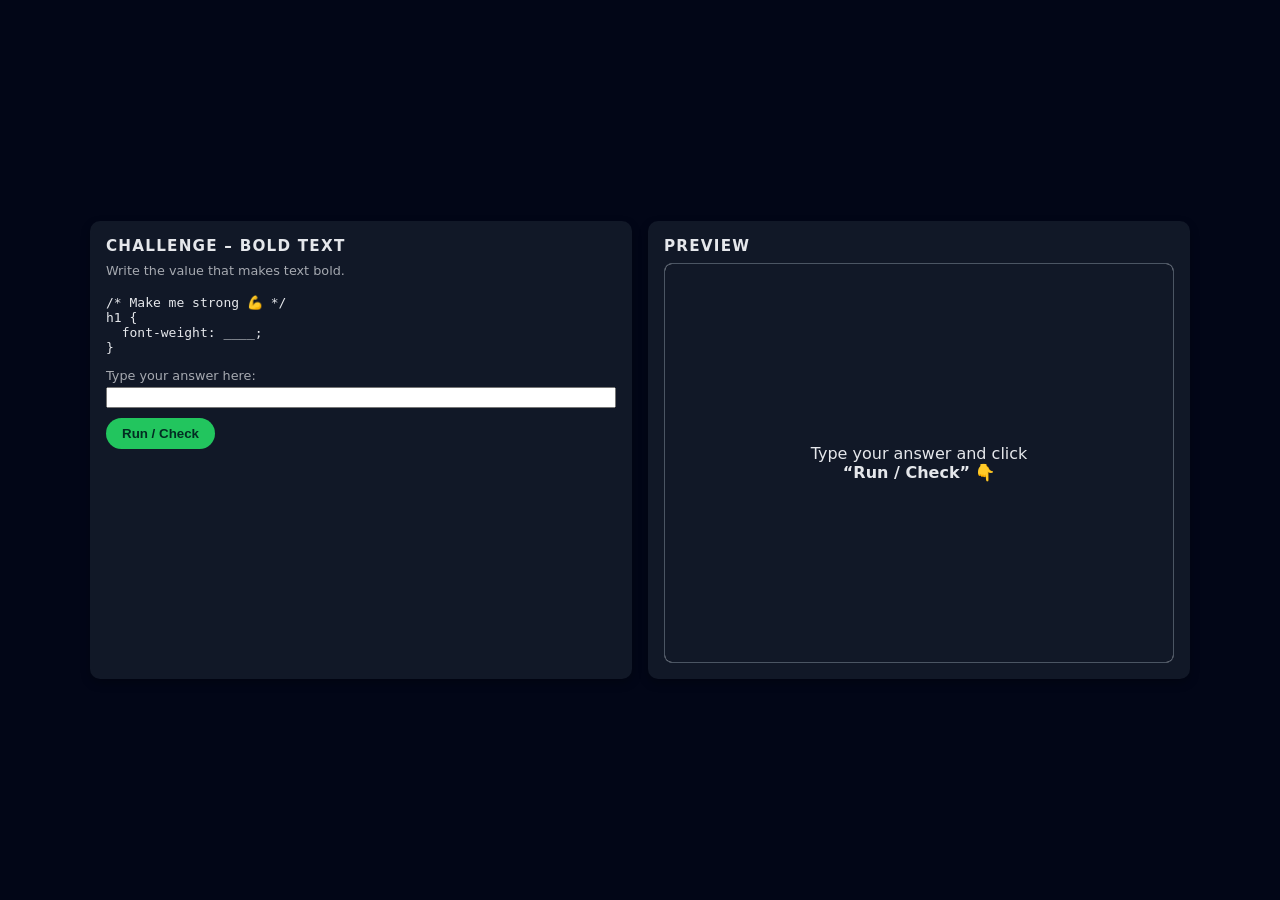
<file: Four/index.html>
<!DOCTYPE html>
<html>
<head>
  <meta charset="UTF-8">
  <meta name="viewport" content="width=device-width, initial-scale=1.0">
  <title>HTML/CSS Challenge</title>
  <link rel="stylesheet" href="css.css">
</head>

<body>

  <div class="layout">

    <div class="editor">
      <h2>CHALLENGE – <span id="challenge-name"></span></h2>

      <p id="challenge-instruction" class="hint"></p>

      <pre id="code-snippet"></pre>

      <label for="answer" class="hint">Type your answer here:</label>
      <input id="answer" type="text" autocomplete="off" />

      <button onclick="runCode()">Run / Check</button>
      <div id="result" class="result"></div>
    </div>

    <div class="preview">
      <h2>PREVIEW</h2>
      <iframe id="frame"></iframe>
    </div>

  </div>

<script>
  // --- CHALLENGES SIMPLIFIÉS ---
  const challenges = [
// === HARD CHALLENGES ===

// === SUPER SIMPLE HTML & CSS CARDS ===


  // 1) FLEXBOX
  {
    title: "Enable Flexbox",
    instruction: "Write the value that activates flexbox.",
    snippet: `/* Activate flexbox 😌 */\n.container {\n  display: ____;\n}`,
    buildPage(answer) {
      return `
      <html>
      <style>
        body { margin:0; }
        .container {
          display:${answer};
          justify-content:center;
          align-items:center;
          height:100vh;
          background:#eee;
          font-size:28px;
          font-family:sans-serif;
        }
      </style>
      <body>
        <div class="container">Flex activated!</div>
      </body>
      </html>`;
    },
    check(answer) {
      return answer.trim().toLowerCase() === "flex";
    }
  },

  // 2) BOLD TEXT
  {
    title: "Bold Text",
    instruction: "Write the value that makes text bold.",
    snippet: `/* Make me strong 💪 */\nh1 {\n  font-weight: ____;\n}`,
    buildPage(answer) {
      return `
      <html>
      <style>
        h1 {
          font-weight:${answer};
          text-align:center;
          font-size:40px;
          margin-top:80px;
          font-family:sans-serif;
        }
      </style>
      <body>
        <h1>Bold title!</h1>
      </body>
      </html>`;
    },
    check(answer) {
      return answer.trim().toLowerCase() === "bold";
    }
  },

  // 3) CENTER TEXT
  {
    title: "Center Text",
    instruction: "Write the value that centers text.",
    snippet: `/* Center me ➕ */\n.box {\n  text-align: ____;\n}`,
    buildPage(answer) {
      return `
      <html>
      <style>
        .box {
          text-align:${answer};
          margin-top:120px;
          font-size:32px;
          font-family:sans-serif;
        }
      </style>
      <body>
        <div class="box">Centered text!</div>
      </body>
      </html>`;
    },
    check(answer) {
      return answer.trim().toLowerCase() === "center";
    }
  },

  // 4) REMOVE BULLETS
  {
    title: "Remove Bullets",
    instruction: "Write the value that removes list bullets.",
    snippet: `/* No bullets 🔫 */\nul {\n  list-style: ____;\n}`,
    buildPage(answer) {
      return `
      <html>
      <style>
        ul {
          list-style:${answer};
          font-size:28px;
          margin-top:60px;
          font-family:sans-serif;
        }
      </style>
      <body>
        <ul>
          <li>Item 1</li>
          <li>Item 2</li>
        </ul>
      </body>
      </html>`;
    },
    check(answer) {
      return answer.trim().toLowerCase() === "none";
    }
  },

  // 5) HIDE ELEMENT
  {
    title: "Hide Element",
    instruction: "Write the value that hides an element.",
    snippet: `/* Make me disappear 🪄 */\n.box {\n  display: ____;\n}`,
    buildPage(answer) {
      return `
      <html>
      <style>
        .box {
          display:${answer};
          font-size:32px;
          margin-top:80px;
          font-family:sans-serif;
        }
      </style>
      <body>
        <div class="box">You shouldn't see me 👀</div>
        <div style="margin-top:40px; text-align:center; font-size:28px;">
          Hidden or not?
        </div>
      </body>
      </html>`;
    },
    check(answer) {
      return answer.trim().toLowerCase() === "none";
    }
  }

  ];

  let currentChallenge = null;
  let attempts = 0;
  const maxAttempts = 3;

  // --- Charger un challenge aléatoire ---
function loadRandomChallenge() {
  const titleEl = document.getElementById('challenge-name');
  const instructionEl = document.getElementById('challenge-instruction');
  const snippetEl = document.getElementById('code-snippet');
  const answerInput = document.getElementById('answer');
  const frame = document.getElementById('frame');
  const result = document.getElementById('result');
  const button = document.querySelector('button');

  const index = Math.floor(Math.random() * challenges.length);
  currentChallenge = challenges[index];

  attempts = 0;
  answerInput.disabled = false;
  button.disabled = false;
  answerInput.value = "";
  result.textContent = "";
  result.style.color = "";

  titleEl.textContent = currentChallenge.title;
  instructionEl.textContent = currentChallenge.instruction;
  snippetEl.textContent = currentChallenge.snippet;

  // 🆕 petit message par défaut dans la preview
  frame.srcdoc = `
    <style>
      body { 
        background:#111827; 
        color:#e5e7eb; 
        font-family: system-ui, sans-serif; 
        display:flex; 
        align-items:center; 
        justify-content:center; 
        height:100vh; 
        margin:0;
        text-align:center;
      }
    </style>
    <body>
      <p>Type your answer and click<br><strong>“Run / Check”</strong> 👇</p>
    </body>
  `;
}


  // --- Verrouillage après 3 essais ---
  function lockChallenge(message) {
    const answerInput = document.getElementById('answer');
    const button = document.querySelector('button');
    const result = document.getElementById('result');

    answerInput.disabled = true;
    button.disabled = true;
    result.textContent = message;
    result.style.color = "red";
  }

  // --- Vérification au clic sur le bouton ---
function runCode() {
  if (!currentChallenge) return;

  const answerInput = document.getElementById('answer');
  const frame = document.getElementById('frame');
  const result = document.getElementById('result');

  if (answerInput.disabled) return;

  const answerRaw = answerInput.value;
  const answer = answerRaw.trim();

  // 🆕 Si aucune réponse, on ne consomme PAS d'essai
  if (answer === "") {
    result.textContent = "Please type an answer before running 🙂";
    result.style.color = "orange";
    return;
  }

  // Construire la page à partir de la réponse
  const page = currentChallenge.buildPage(answer);
  frame.srcdoc = page;

  // Vérification
  if (currentChallenge.check(answer)) {
    result.textContent = "✅ Correct! Well done.";
    result.style.color = "lightgreen";
  } else {
    attempts++;
    if (attempts >= maxAttempts) {
      lockChallenge("❌ You lost. No more attempts.");
    } else {
      const left = maxAttempts - attempts;
      result.textContent =
        `❌ Incorrect (${left} attempt${left > 1 ? "s" : ""} left).`;
      result.style.color = "orange";
    }
  }
}


  window.addEventListener("DOMContentLoaded", loadRandomChallenge);
</script>

</body>
</html>
</file>
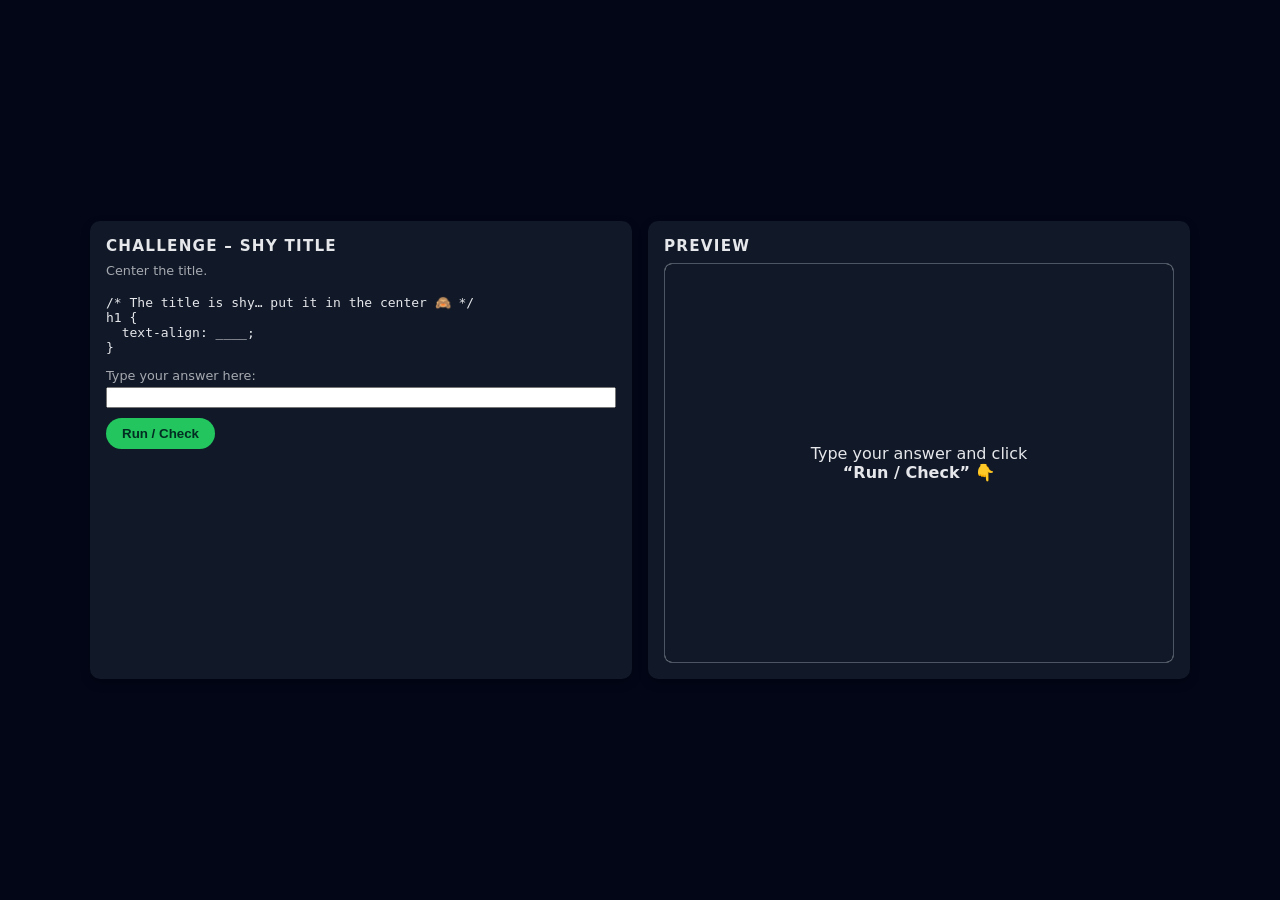
<file: One/index.html>
<!DOCTYPE html>
<html>
<head>
  <meta charset="UTF-8">
  <meta name="viewport" content="width=device-width, initial-scale=1.0">
  <title>HTML/CSS Challenge</title>
  <link rel="stylesheet" href="css.css">
</head>

<body>

  <div class="layout">

    <div class="editor">
      <h2>CHALLENGE – <span id="challenge-name"></span></h2>

      <p id="challenge-instruction" class="hint"></p>

      <pre id="code-snippet"></pre>

      <label for="answer" class="hint">Type your answer here:</label>
      <input id="answer" type="text" autocomplete="off" />

      <button onclick="runCode()">Run / Check</button>
      <div id="result" class="result"></div>
    </div>

    <div class="preview">
      <h2>PREVIEW</h2>
      <iframe id="frame"></iframe>
    </div>

  </div>

<script>
  // --- CHALLENGES SIMPLIFIÉS ---
  const challenges = [
{
  title: "Angry Title",
  instruction: "Make the title red.",
  snippet: `/* The title is angry today, make it red 😡 */\nh1 {\n  color: ____;\n}`,
  buildPage(answer) {
    return `
    <style>h1{color:${answer};text-align:center;font-size:40px;}</style>
    <h1>I'm angry!!</h1>`;
  },
  check(ans) { return ans.trim().toLowerCase() === "red"; }
},

{
  title: "Shy Title",
  instruction: "Center the title.",
  snippet: `/* The title is shy… put it in the center 🙈 */\nh1 {\n  text-align: ____;\n}`,
  buildPage(answer) {
    return `
    <style>h1{text-align:${answer};font-size:40px;}</style>
    <h1>Hello...</h1>`;
  },
  check(ans) { return ans.trim().toLowerCase() === "center"; }
},

{
  title: "Screaming Title",
  instruction: "Make the title bold.",
  snippet: `/* The title wants to scream LOUDER 😱 */\nh1 {\n  font-weight: ____;\n}`,
  buildPage(answer) {
    return `
    <style>h1{font-weight:${answer};text-align:center;font-size:40px;}</style>
    <h1>AAAAAH!</h1>`;
  },
  check(ans) { return ans.trim().toLowerCase() === "bold"; }
},

{
  title: "Sad Paragraph",
  instruction: "Make the text blue.",
  snippet: `/* The paragraph is feeling a bit sad today 😢 */\np {\n  color: ____;\n}`,
  buildPage(answer) {
    return `
    <style>p{color:${answer};text-align:center;font-size:30px;}</style>
    <p>I'm blue...</p>`;
  },
  check(ans) { return ans.trim().toLowerCase() === "blue"; }
},

{
  title: "Sunshine Mode",
  instruction: "Make the background yellow.",
  snippet: `/* The page wants sunshine 🌞 Give it a yellow background */\nbody {\n  background-color: ____;\n}`,
  buildPage(answer) {
    return `
    <style>body{background:${answer};text-align:center;font-size:30px;}</style>
    <h1>So sunny!</h1>`;
  },
  check(ans) { return ans.trim().toLowerCase() === "yellow"; }
},

{
  title: "Invisible Ninja",
  instruction: "Make the title white.",
  snippet: `/* The title is a sneaky ninja 🥷 Make it white */\nh1 {\n  color: ____;\n}`,
  buildPage(answer) {
    return `
    <style>body{background:black;}
           h1{color:${answer};text-align:center;font-size:40px;}
    </style>
    <h1>...</h1>`;
  },
  check(ans) { return ans.trim().toLowerCase() === "white"; }
}



    
  ];

  let currentChallenge = null;
  let attempts = 0;
  const maxAttempts = 3;

  // --- Charger un challenge aléatoire ---
function loadRandomChallenge() {
  const titleEl = document.getElementById('challenge-name');
  const instructionEl = document.getElementById('challenge-instruction');
  const snippetEl = document.getElementById('code-snippet');
  const answerInput = document.getElementById('answer');
  const frame = document.getElementById('frame');
  const result = document.getElementById('result');
  const button = document.querySelector('button');

  const index = Math.floor(Math.random() * challenges.length);
  currentChallenge = challenges[index];

  attempts = 0;
  answerInput.disabled = false;
  button.disabled = false;
  answerInput.value = "";
  result.textContent = "";
  result.style.color = "";

  titleEl.textContent = currentChallenge.title;
  instructionEl.textContent = currentChallenge.instruction;
  snippetEl.textContent = currentChallenge.snippet;

  // 🆕 petit message par défaut dans la preview
  frame.srcdoc = `
    <style>
      body { 
        background:#111827; 
        color:#e5e7eb; 
        font-family: system-ui, sans-serif; 
        display:flex; 
        align-items:center; 
        justify-content:center; 
        height:100vh; 
        margin:0;
        text-align:center;
      }
    </style>
    <body>
      <p>Type your answer and click<br><strong>“Run / Check”</strong> 👇</p>
    </body>
  `;
}


  // --- Verrouillage après 3 essais ---
  function lockChallenge(message) {
    const answerInput = document.getElementById('answer');
    const button = document.querySelector('button');
    const result = document.getElementById('result');

    answerInput.disabled = true;
    button.disabled = true;
    result.textContent = message;
    result.style.color = "red";
  }

  // --- Vérification au clic sur le bouton ---
function runCode() {
  if (!currentChallenge) return;

  const answerInput = document.getElementById('answer');
  const frame = document.getElementById('frame');
  const result = document.getElementById('result');

  if (answerInput.disabled) return;

  const answerRaw = answerInput.value;
  const answer = answerRaw.trim();

  // 🆕 Si aucune réponse, on ne consomme PAS d'essai
  if (answer === "") {
    result.textContent = "Please type an answer before running 🙂";
    result.style.color = "orange";
    return;
  }

  // Construire la page à partir de la réponse
  const page = currentChallenge.buildPage(answer);
  frame.srcdoc = page;

  // Vérification
  if (currentChallenge.check(answer)) {
    result.textContent = "✅ Correct! Well done.";
    result.style.color = "lightgreen";
  } else {
    attempts++;
    if (attempts >= maxAttempts) {
      lockChallenge("❌ You lost. No more attempts.");
    } else {
      const left = maxAttempts - attempts;
      result.textContent =
        `❌ Incorrect (${left} attempt${left > 1 ? "s" : ""} left).`;
      result.style.color = "orange";
    }
  }
}


  window.addEventListener("DOMContentLoaded", loadRandomChallenge);
</script>

</body>
</html>
</file>
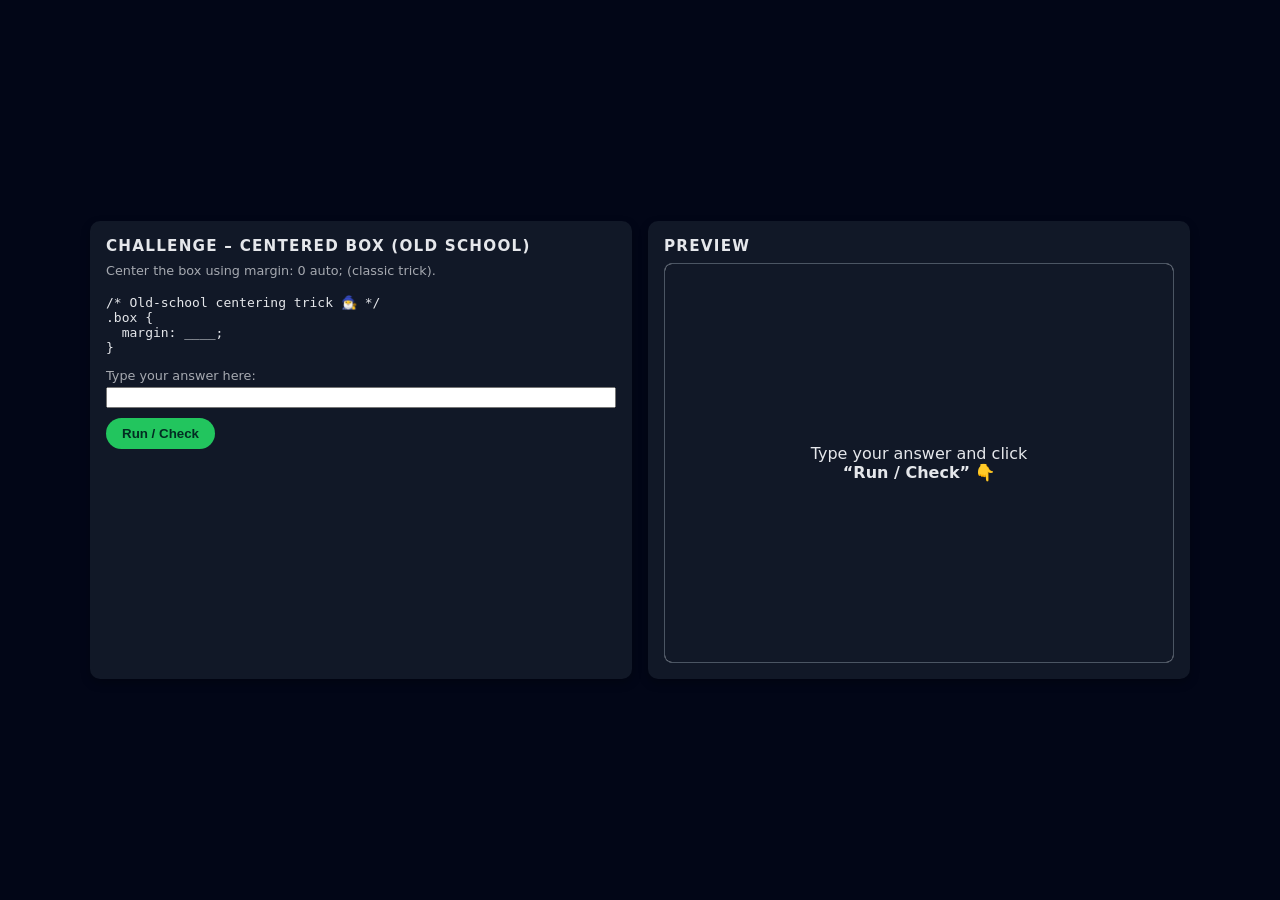
<file: Three/index.html>
<!DOCTYPE html>
<html>
<head>
  <meta charset="UTF-8">
  <meta name="viewport" content="width=device-width, initial-scale=1.0">
  <title>HTML/CSS Challenge</title>
  <link rel="stylesheet" href="css.css">
</head>

<body>

  <div class="layout">

    <div class="editor">
      <h2>CHALLENGE – <span id="challenge-name"></span></h2>

      <p id="challenge-instruction" class="hint"></p>

      <pre id="code-snippet"></pre>

      <label for="answer" class="hint">Type your answer here:</label>
      <input id="answer" type="text" autocomplete="off" />

      <button onclick="runCode()">Run / Check</button>
      <div id="result" class="result"></div>
    </div>

    <div class="preview">
      <h2>PREVIEW</h2>
      <iframe id="frame"></iframe>
    </div>

  </div>

<script>
  // --- CHALLENGES SIMPLIFIÉS ---
  const challenges = [
{
  title: "Rounded Button",
  instruction: "Make the button look softer by rounding its corners to 15px.",
  snippet: `/* The button is too sharp, round it a bit 🔪➡🟢 */\nbutton {\n  border-radius: ____;\n}`,
  buildPage(answer) {
    return `
    <html>
    <style>
      body { text-align:center; padding-top:40px; }
      button {
        border-radius: ${answer};
        padding: 10px 20px;
        border: none;
        background:#3b82f6;
        color:white;
        font-size:16px;
        cursor:pointer;
      }
    </style>
    <body>
      <button>Click me</button>
    </body>
    </html>`;
  },
  check(answer) {
    return answer.trim().toLowerCase() === "15px";
  }
},

{
  title: "Big Comfy Button",
  instruction: "Make the button comfy by adding padding: 10px 20px.",
  snippet: `/* The button feels empty… give it some padding 🛏️ */\nbutton {\n  padding: ____;\n}`,
  buildPage(answer) {
    return `
    <html>
    <style>
      body { text-align:center; padding-top:40px; }
      button {
        padding: ${answer};
        border-radius: 8px;
        border: none;
        background:#22c55e;
        color:white;
        font-size:16px;
      }
    </style>
    <body>
      <button>So comfy</button>
    </body>
    </html>`;
  },
  check(answer) {
    return answer.replace(/\s+/g, " ").trim().toLowerCase() === "10px 20px";
  }
},

{
  title: "Shouting Title",
  instruction: "Make the title use only uppercase letters.",
  snippet: `/* The title wants to shout in UPPERCASE 📢 */\nh1 {\n  text-transform: ____;\n}`,
  buildPage(answer) {
    return `
    <html>
    <style>
      h1 { text-transform:${answer}; text-align:center; font-size:40px; }
    </style>
    <body>
      <h1>please read me</h1>
    </body>
    </html>`;
  },
  check(answer) {
    return answer.trim().toLowerCase() === "uppercase";
  }
},

{
  title: "Magic Hover Link",
  instruction: "Underline the link when the mouse is over it.",
  snippet: `/* The link wants a magic underline on hover ✨ */\na:hover {\n  text-decoration: ____;\n}`,
  buildPage(answer) {
    return `
    <html>
    <style>
      body { text-align:center; padding-top:40px; font-size:24px; }
      a { color:#3b82f6; text-decoration:none; }
      a:hover { text-decoration:${answer}; }
    </style>
    <body>
      <a href="#">Hover me</a>
    </body>
    </html>`;
  },
  check(answer) {
    return answer.trim().toLowerCase() === "underline";
  }
},

{
  title: "Centered Box (Old School)",
  instruction: "Center the box using margin: 0 auto; (classic trick).",
  snippet: `/* Old-school centering trick 🧙‍♂️ */\n.box {\n  margin: ____;\n}`,
  buildPage(answer) {
    return `
    <html>
    <style>
      .box {
        margin:${answer};
        width:200px;
        height:80px;
        background:#f97316;
        text-align:center;
        line-height:80px;
        color:white;
        font-weight:bold;
      }
      body { background:#020617; }
    </style>
    <body>
      <div class="box">Centered!</div>
    </body>
    </html>`;
  },
  check(answer) {
    return answer.replace(/\s+/g, " ").trim().toLowerCase() === "0 auto";
  }
},

{
  title: "Ghost Box",
  instruction: "Make the box half transparent with opacity 0.5.",
  snippet: `/* The box wants to be a ghost 👻 */\n.box {\n  opacity: ____;\n}`,
  buildPage(answer) {
    return `
    <html>
    <style>
      body { background:#111827; }
      .box {
        opacity:${answer};
        width:200px;
        height:80px;
        margin:40px auto;
        background:#ec4899;
        text-align:center;
        line-height:80px;
        color:white;
        font-weight:bold;
      }
    </style>
    <body>
      <div class="box">Boo!</div>
    </body>
    </html>`;
  },
  check(answer) {
    return answer.trim() === "0.5";
  }
}

  ];

  let currentChallenge = null;
  let attempts = 0;
  const maxAttempts = 3;

  // --- Charger un challenge aléatoire ---
function loadRandomChallenge() {
  const titleEl = document.getElementById('challenge-name');
  const instructionEl = document.getElementById('challenge-instruction');
  const snippetEl = document.getElementById('code-snippet');
  const answerInput = document.getElementById('answer');
  const frame = document.getElementById('frame');
  const result = document.getElementById('result');
  const button = document.querySelector('button');

  const index = Math.floor(Math.random() * challenges.length);
  currentChallenge = challenges[index];

  attempts = 0;
  answerInput.disabled = false;
  button.disabled = false;
  answerInput.value = "";
  result.textContent = "";
  result.style.color = "";

  titleEl.textContent = currentChallenge.title;
  instructionEl.textContent = currentChallenge.instruction;
  snippetEl.textContent = currentChallenge.snippet;

  // 🆕 petit message par défaut dans la preview
  frame.srcdoc = `
    <style>
      body { 
        background:#111827; 
        color:#e5e7eb; 
        font-family: system-ui, sans-serif; 
        display:flex; 
        align-items:center; 
        justify-content:center; 
        height:100vh; 
        margin:0;
        text-align:center;
      }
    </style>
    <body>
      <p>Type your answer and click<br><strong>“Run / Check”</strong> 👇</p>
    </body>
  `;
}


  // --- Verrouillage après 3 essais ---
  function lockChallenge(message) {
    const answerInput = document.getElementById('answer');
    const button = document.querySelector('button');
    const result = document.getElementById('result');

    answerInput.disabled = true;
    button.disabled = true;
    result.textContent = message;
    result.style.color = "red";
  }

  // --- Vérification au clic sur le bouton ---
function runCode() {
  if (!currentChallenge) return;

  const answerInput = document.getElementById('answer');
  const frame = document.getElementById('frame');
  const result = document.getElementById('result');

  if (answerInput.disabled) return;

  const answerRaw = answerInput.value;
  const answer = answerRaw.trim();

  // 🆕 Si aucune réponse, on ne consomme PAS d'essai
  if (answer === "") {
    result.textContent = "Please type an answer before running 🙂";
    result.style.color = "orange";
    return;
  }

  // Construire la page à partir de la réponse
  const page = currentChallenge.buildPage(answer);
  frame.srcdoc = page;

  // Vérification
  if (currentChallenge.check(answer)) {
    result.textContent = "✅ Correct! Well done.";
    result.style.color = "lightgreen";
  } else {
    attempts++;
    if (attempts >= maxAttempts) {
      lockChallenge("❌ You lost. No more attempts.");
    } else {
      const left = maxAttempts - attempts;
      result.textContent =
        `❌ Incorrect (${left} attempt${left > 1 ? "s" : ""} left).`;
      result.style.color = "orange";
    }
  }
}


  window.addEventListener("DOMContentLoaded", loadRandomChallenge);
</script>

</body>
</html>
</file>
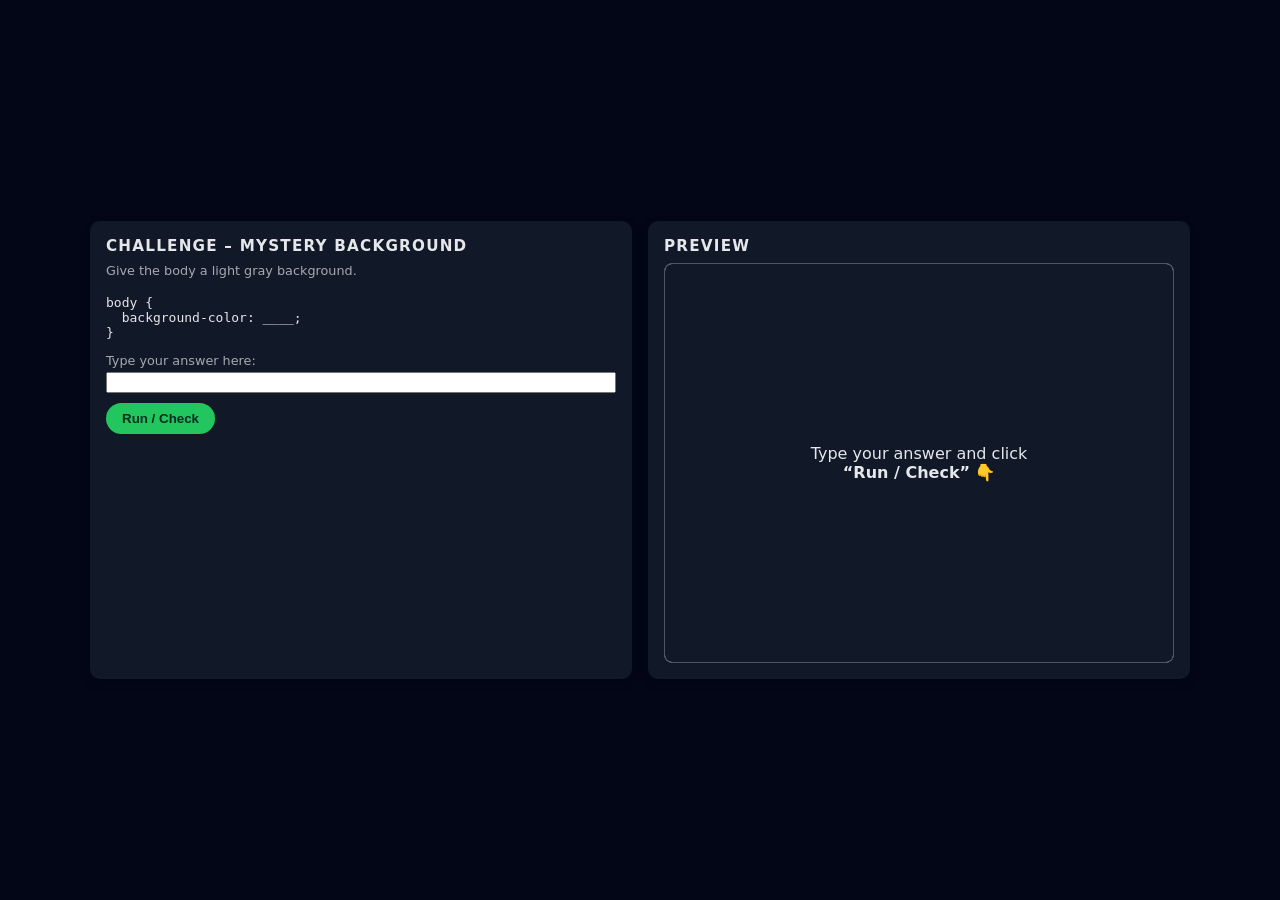
<file: Two/index.html>
<!DOCTYPE html>
<html>
<head>
  <meta charset="UTF-8">
  <meta name="viewport" content="width=device-width, initial-scale=1.0">
  <title>HTML/CSS Challenge</title>
  <link rel="stylesheet" href="css.css">
</head>

<body>

  <div class="layout">

    <div class="editor">
      <h2>CHALLENGE – <span id="challenge-name"></span></h2>

      <p id="challenge-instruction" class="hint"></p>

      <pre id="code-snippet"></pre>

      <label for="answer" class="hint">Type your answer here:</label>
      <input id="answer" type="text" autocomplete="off" />

      <button onclick="runCode()">Run / Check</button>
      <div id="result" class="result"></div>
    </div>

    <div class="preview">
      <h2>PREVIEW</h2>
      <iframe id="frame"></iframe>
    </div>

  </div>

<script>
  // --- CHALLENGES SIMPLIFIÉS ---
  const challenges = [
{
    title: "Invisible Ninja Text",
    instruction: "Make the text visible again by giving it the color black.",
    snippet: `p {\n  color: ____;\n}`,
    buildPage(answer) {
      return `
      <html>
      <style>
        p { color: ${answer}; font-size: 22px; text-align:center; }
      </style>
      <body>
        <p>I'm back! 🥷</p>
      </body>
      </html>`;
    },
    check(answer) {
      return answer.trim().toLowerCase() === "black";
    }
  },

  {
    title: "Baby Title Needs Space",
    instruction: "Add some space above the title using margin-top.",
    snippet: `h1 {\n  margin-top: ____;\n}`,
    buildPage(answer) {
      return `
      <html>
      <style>
        h1 { margin-top: ${answer}; text-align:center; }
      </style>
      <body>
        <h1>Hello!</h1>
      </body>
      </html>`;
    },
    check(answer) {
      // accepte "20px", "30px", "40px" etc.
      return /^[0-9]+px$/.test(answer.trim());
    }
  },

  {
    title: "Tiny Title… Too Tiny!",
    instruction: "Make the title readable again by setting the font-size to 30px.",
    snippet: `h1 {\n  font-size: ____;\n}`,
    buildPage(answer) {
      return `
      <html>
      <style>
        h1 { font-size: ${answer}; text-align:center; }
      </style>
      <body>
        <h1>I can finally breathe 😮‍💨</h1>
      </body>
      </html>`;
    },
    check(answer) {
      return answer.trim().toLowerCase() === "30px";
    }
  },

  {
    title: "Mystery Background",
    instruction: "Give the body a light gray background.",
    snippet: `body {\n  background-color: ____;\n}`,
    buildPage(answer) {
      return `
      <html>
      <style>
        body { background-color: ${answer}; }
        h1 { text-align:center; }
      </style>
      <body>
        <h1>Nice and smooth 🎨</h1>
      </body>
      </html>`;
    },
    check(answer) {
      return answer.trim().toLowerCase() === "lightgray" ||
             answer.trim().toLowerCase() === "lightgrey";
    }
  },

  {
    title: "Sad Paragraph Needs Centering",
    instruction: "Center the paragraph horizontally.",
    snippet: `p {\n  text-align: ____;\n}`,
    buildPage(answer) {
      return `
      <html>
      <style>
        p { text-align: ${answer}; font-size:22px; }
      </style>
      <body>
        <p>Thanks! I feel better 💖</p>
      </body>
      </html>`;
    },
    check(answer) {
      return answer.trim().toLowerCase() === "center";
    }
  },

  {
    title: "Box in Jail",
    instruction: "Free the box by adding a 2px solid black border.",
    snippet: `div {\n  border: ____;\n}`,
    buildPage(answer) {
      return `
      <html>
      <style>
        div {
          border: ${answer};
          padding: 20px;
          width: 120px;
          margin: 40px auto;
          text-align:center;
        }
      </style>
      <body>
        <div>I'm free! 🕊️</div>
      </body>
      </html>`;
    },
    check(answer) {
      return answer.trim().toLowerCase() === "2px solid black";
    }
  }
    
  ];

  let currentChallenge = null;
  let attempts = 0;
  const maxAttempts = 3;

  // --- Charger un challenge aléatoire ---
function loadRandomChallenge() {
  const titleEl = document.getElementById('challenge-name');
  const instructionEl = document.getElementById('challenge-instruction');
  const snippetEl = document.getElementById('code-snippet');
  const answerInput = document.getElementById('answer');
  const frame = document.getElementById('frame');
  const result = document.getElementById('result');
  const button = document.querySelector('button');

  const index = Math.floor(Math.random() * challenges.length);
  currentChallenge = challenges[index];

  attempts = 0;
  answerInput.disabled = false;
  button.disabled = false;
  answerInput.value = "";
  result.textContent = "";
  result.style.color = "";

  titleEl.textContent = currentChallenge.title;
  instructionEl.textContent = currentChallenge.instruction;
  snippetEl.textContent = currentChallenge.snippet;

  // 🆕 petit message par défaut dans la preview
  frame.srcdoc = `
    <style>
      body { 
        background:#111827; 
        color:#e5e7eb; 
        font-family: system-ui, sans-serif; 
        display:flex; 
        align-items:center; 
        justify-content:center; 
        height:100vh; 
        margin:0;
        text-align:center;
      }
    </style>
    <body>
      <p>Type your answer and click<br><strong>“Run / Check”</strong> 👇</p>
    </body>
  `;
}


  // --- Verrouillage après 3 essais ---
  function lockChallenge(message) {
    const answerInput = document.getElementById('answer');
    const button = document.querySelector('button');
    const result = document.getElementById('result');

    answerInput.disabled = true;
    button.disabled = true;
    result.textContent = message;
    result.style.color = "red";
  }

  // --- Vérification au clic sur le bouton ---
function runCode() {
  if (!currentChallenge) return;

  const answerInput = document.getElementById('answer');
  const frame = document.getElementById('frame');
  const result = document.getElementById('result');

  if (answerInput.disabled) return;

  const answerRaw = answerInput.value;
  const answer = answerRaw.trim();

  // 🆕 Si aucune réponse, on ne consomme PAS d'essai
  if (answer === "") {
    result.textContent = "Please type an answer before running 🙂";
    result.style.color = "orange";
    return;
  }

  // Construire la page à partir de la réponse
  const page = currentChallenge.buildPage(answer);
  frame.srcdoc = page;

  // Vérification
  if (currentChallenge.check(answer)) {
    result.textContent = "✅ Correct! Well done.";
    result.style.color = "lightgreen";
  } else {
    attempts++;
    if (attempts >= maxAttempts) {
      lockChallenge("❌ You lost. No more attempts.");
    } else {
      const left = maxAttempts - attempts;
      result.textContent =
        `❌ Incorrect (${left} attempt${left > 1 ? "s" : ""} left).`;
      result.style.color = "orange";
    }
  }
}


  window.addEventListener("DOMContentLoaded", loadRandomChallenge);
</script>

</body>
</html>
</file>
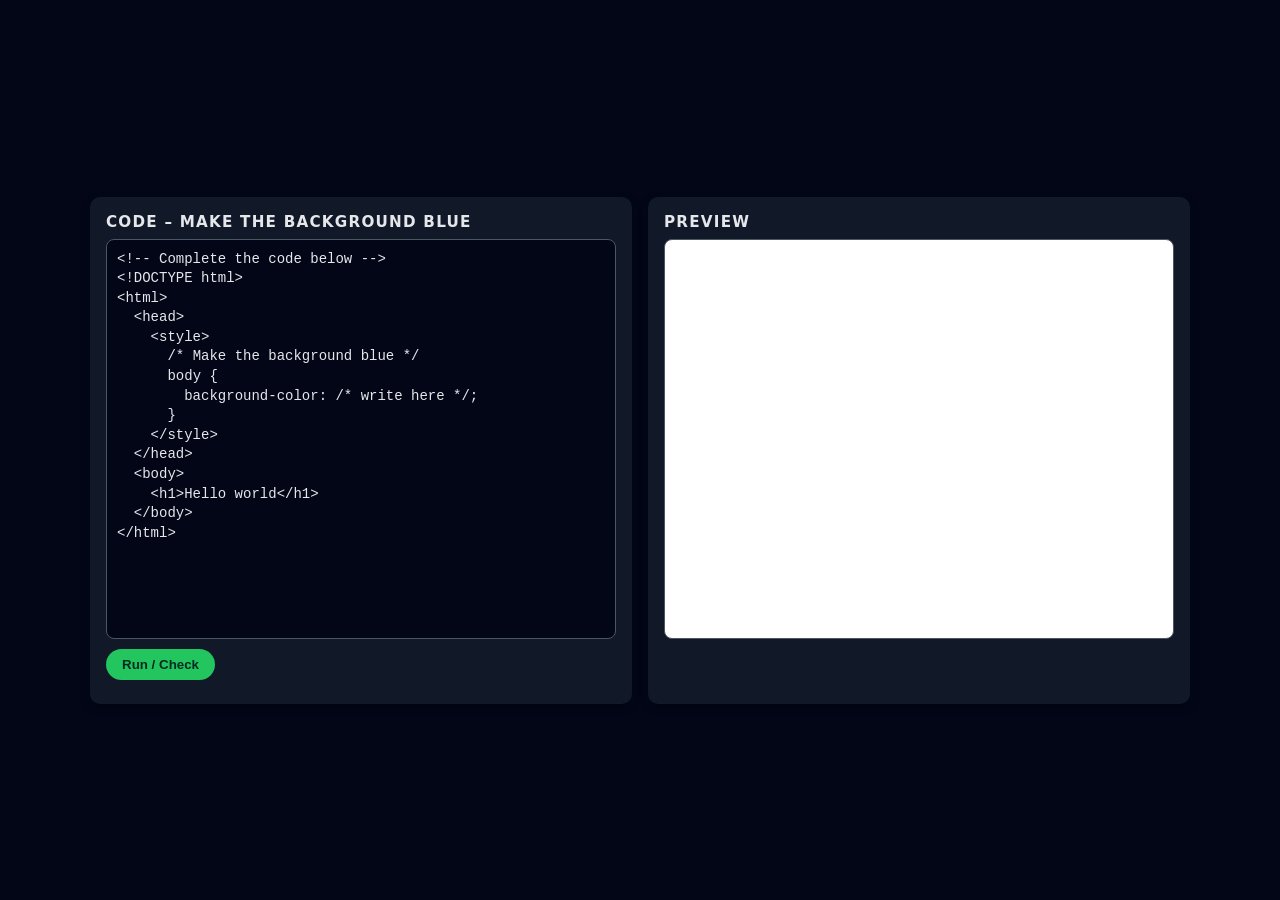
<file: One/challenge.html>
<!DOCTYPE html>
<html>
<head>
  <meta charset="UTF-8">
  <title>HTML/CSS Challenge</title>
  <link rel="stylesheet" href="css.css">
</head>

<body>

  <div class="layout">

    <div class="editor">
      <h2>CODE – <span id="challenge-name"></span></h2>

      <textarea id="code"></textarea>

      <button onclick="runCode()">Run / Check</button>
      <div id="result" class="result"></div>
    </div>

    <div class="preview">
      <h2>PREVIEW</h2>
      <iframe id="frame"></iframe>
    </div>

  </div>

<script>
  // --- 3 CHALLENGES POSSIBLES ---
  const challenges = [
    {
      title: "Make the title red",
      code: `<!-- Complete the code below -->
<!DOCTYPE html>
<html>
  <head>
    <style>
      /* Make the title red */
      h1 {
        color: /* write here */;
      }
    </style>
  </head>
  <body>
    <h1>Hello world</h1>
  </body>
</html>
`,
      check(code) {
        return code.includes("color: red");
      }
    },

    {
      title: "Center the title",
      code: `<!-- Complete the code below -->
<!DOCTYPE html>
<html>
  <head>
    <style>
      /* Center the title */
      h1 {
        text-align: /* write here */;
      }
    </style>
  </head>
  <body>
    <h1>Hello world</h1>
  </body>
</html>
`,
      check(code) {
        return code.includes("text-align: center");
      }
    },

    {
      title: "Make the background blue",
      code: `<!-- Complete the code below -->
<!DOCTYPE html>
<html>
  <head>
    <style>
      /* Make the background blue */
      body {
        background-color: /* write here */;
      }
    </style>
  </head>
  <body>
    <h1>Hello world</h1>
  </body>
</html>
`,
      check(code) {
        return code.includes("background-color: blue");
      }
    }
  ];

  let currentChallenge = null;
  let attempts = 0;
  const maxAttempts = 3;

  // --- Charger un challenge aléatoire ---
  function loadRandomChallenge() {
    const textarea = document.getElementById('code');
    const titleEl = document.getElementById('challenge-name');
    const frame = document.getElementById('frame');
    const result = document.getElementById('result');
    const button = document.querySelector('button');

    // Choix au hasard
    const index = Math.floor(Math.random() * challenges.length);
    currentChallenge = challenges[index];

    // Reset
    attempts = 0;
    textarea.disabled = false;
    button.disabled = false;
    frame.srcdoc = "";
    result.textContent = "";

    // Injecte le code + le titre
    textarea.value = currentChallenge.code;
    titleEl.textContent = currentChallenge.title;
  }

  // --- Verrouillage après 3 essais ---
  function lockChallenge(message) {
    const textarea = document.getElementById('code');
    const button = document.querySelector('button');
    const result = document.getElementById('result');

    textarea.disabled = true;
    button.disabled = true;
    result.textContent = message;
    result.style.color = "red";
  }

  // --- Vérification au clic sur le bouton ---
  function runCode() {
    const textarea = document.getElementById('code');
    const code = textarea.value;
    const frame = document.getElementById('frame');
    const result = document.getElementById('result');

    if (!currentChallenge) return;
    if (textarea.disabled) return;

    // Afficher le code dans la preview
    frame.srcdoc = code;

    // Vérification spécifique à la question courante
    if (currentChallenge.check(code)) {
      result.textContent = "✅ Correct! Well done.";
      result.style.color = "lightgreen";
    } else {
      attempts++;
      if (attempts >= maxAttempts) {
        lockChallenge("❌ You lost. No more attempts.");
      } else {
        const left = maxAttempts - attempts;
        result.textContent =
          `❌ Incorrect (${left} attempt${left > 1 ? "s" : ""} left).`;
        result.style.color = "orange";
      }
    }
  }

  // Charger un challenge aléatoire dès que la page est prête
  window.addEventListener("DOMContentLoaded", loadRandomChallenge);
</script>

</body>
</html>
</file>
<file: Four/css.css>
/* Page entière centrée */
body {
  margin: 0;
  min-height: 100vh;
  display: flex;
  justify-content: center;
  align-items: center;
  background: #020617;
  font-family: system-ui, -apple-system, BlinkMacSystemFont, "Segoe UI", sans-serif;
  color: #e5e7eb;
}

/* Conteneur principal : VERSION PAR DÉFAUT = MOBILE = EN COLONNE */
.layout {
  width: 100%;
  max-width: 1100px;
  display: flex;
  flex-direction: column;   /* empile CODE puis PREVIEW */
  gap: 16px;
  padding: 0 12px;
}

/* Panneaux CODE & PREVIEW */
.editor,
.preview {
  flex: 1;
  background: #111827;
  border-radius: 10px;
  padding: 16px;
  box-shadow: 0 4px 10px rgba(0,0,0,0.25);
  display: flex;
  flex-direction: column;
}

/* Titres */
h2 {
  margin: 0 0 8px;
  font-size: 0.95rem;
  letter-spacing: 0.08em;
  text-transform: uppercase;
}

/* Petit texte d’aide */
.hint {
  margin: 0 0 4px;
  font-size: 0.8rem;
  opacity: 0.7;
}

/* Zone de code */
textarea {
  width: 100%;
  height: 400px;
  border-radius: 8px;
  border: 1px solid #4b5563;
  background: #020617;
  color: #e5e7eb;
  font-family: "Fira Code", Consolas, "Courier New", monospace;
  font-size: 14px;
  line-height: 1.4;
  padding: 10px;
  resize: none;
  overflow: auto;
  box-sizing: border-box;
}

/* Zone de preview */
iframe {
  width: 100%;
  height: 400px;
  border-radius: 8px;
  border: 1px solid #4b5563;
  background: white;
  box-sizing: border-box;
}

/* Bouton */
button {
  margin-top: 10px;
  align-self: flex-start;
  padding: 8px 16px;
  border-radius: 999px;
  border: none;
  cursor: pointer;
  font-weight: 600;
  background: #22c55e;
  color: #022c22;
  transition: transform 0.1s ease, box-shadow 0.1s ease, background 0.2s ease;
}

button:hover {
  transform: translateY(-1px);
  box-shadow: 0 4px 10px rgba(0,0,0,0.35);
  background: #16a34a;
}

/* Message résultat */
.result {
  margin-top: 8px;
  font-weight: bold;
}

/* 💻 VERSION GRAND ÉCRAN : on met CODE et PREVIEW côte à côte */
@media (min-width: 769px) {
  body {
    align-items: center;
    justify-content: center;
  }

  .layout {
    flex-direction: row;          /* côte à côte */
    width: min(1100px, 100% - 32px);
    padding: 0;
  }

  .editor,
  .preview {
    width: 100%;
  }
}
</file>
<file: One/css.css>
/* Page entière centrée */
body {
  margin: 0;
  min-height: 100vh;
  display: flex;
  justify-content: center;
  align-items: center;
  background: #020617;
  font-family: system-ui, -apple-system, BlinkMacSystemFont, "Segoe UI", sans-serif;
  color: #e5e7eb;
}

/* Conteneur principal : VERSION PAR DÉFAUT = MOBILE = EN COLONNE */
.layout {
  width: 100%;
  max-width: 1100px;
  display: flex;
  flex-direction: column;   /* empile CODE puis PREVIEW */
  gap: 16px;
  padding: 0 12px;
}

/* Panneaux CODE & PREVIEW */
.editor,
.preview {
  flex: 1;
  background: #111827;
  border-radius: 10px;
  padding: 16px;
  box-shadow: 0 4px 10px rgba(0,0,0,0.25);
  display: flex;
  flex-direction: column;
}

/* Titres */
h2 {
  margin: 0 0 8px;
  font-size: 0.95rem;
  letter-spacing: 0.08em;
  text-transform: uppercase;
}

/* Petit texte d’aide */
.hint {
  margin: 0 0 4px;
  font-size: 0.8rem;
  opacity: 0.7;
}

/* Zone de code */
textarea {
  width: 100%;
  height: 400px;
  border-radius: 8px;
  border: 1px solid #4b5563;
  background: #020617;
  color: #e5e7eb;
  font-family: "Fira Code", Consolas, "Courier New", monospace;
  font-size: 14px;
  line-height: 1.4;
  padding: 10px;
  resize: none;
  overflow: auto;
  box-sizing: border-box;
}

/* Zone de preview */
iframe {
  width: 100%;
  height: 400px;
  border-radius: 8px;
  border: 1px solid #4b5563;
  background: white;
  box-sizing: border-box;
}

/* Bouton */
button {
  margin-top: 10px;
  align-self: flex-start;
  padding: 8px 16px;
  border-radius: 999px;
  border: none;
  cursor: pointer;
  font-weight: 600;
  background: #22c55e;
  color: #022c22;
  transition: transform 0.1s ease, box-shadow 0.1s ease, background 0.2s ease;
}

button:hover {
  transform: translateY(-1px);
  box-shadow: 0 4px 10px rgba(0,0,0,0.35);
  background: #16a34a;
}

/* Message résultat */
.result {
  margin-top: 8px;
  font-weight: bold;
}

/* 💻 VERSION GRAND ÉCRAN : on met CODE et PREVIEW côte à côte */
@media (min-width: 769px) {
  body {
    align-items: center;
    justify-content: center;
  }

  .layout {
    flex-direction: row;          /* côte à côte */
    width: min(1100px, 100% - 32px);
    padding: 0;
  }

  .editor,
  .preview {
    width: 100%;
  }
}
</file>
<file: Three/css.css>
/* Page entière centrée */
body {
  margin: 0;
  min-height: 100vh;
  display: flex;
  justify-content: center;
  align-items: center;
  background: #020617;
  font-family: system-ui, -apple-system, BlinkMacSystemFont, "Segoe UI", sans-serif;
  color: #e5e7eb;
}

/* Conteneur principal : VERSION PAR DÉFAUT = MOBILE = EN COLONNE */
.layout {
  width: 100%;
  max-width: 1100px;
  display: flex;
  flex-direction: column;   /* empile CODE puis PREVIEW */
  gap: 16px;
  padding: 0 12px;
}

/* Panneaux CODE & PREVIEW */
.editor,
.preview {
  flex: 1;
  background: #111827;
  border-radius: 10px;
  padding: 16px;
  box-shadow: 0 4px 10px rgba(0,0,0,0.25);
  display: flex;
  flex-direction: column;
}

/* Titres */
h2 {
  margin: 0 0 8px;
  font-size: 0.95rem;
  letter-spacing: 0.08em;
  text-transform: uppercase;
}

/* Petit texte d’aide */
.hint {
  margin: 0 0 4px;
  font-size: 0.8rem;
  opacity: 0.7;
}

/* Zone de code */
textarea {
  width: 100%;
  height: 400px;
  border-radius: 8px;
  border: 1px solid #4b5563;
  background: #020617;
  color: #e5e7eb;
  font-family: "Fira Code", Consolas, "Courier New", monospace;
  font-size: 14px;
  line-height: 1.4;
  padding: 10px;
  resize: none;
  overflow: auto;
  box-sizing: border-box;
}

/* Zone de preview */
iframe {
  width: 100%;
  height: 400px;
  border-radius: 8px;
  border: 1px solid #4b5563;
  background: white;
  box-sizing: border-box;
}

/* Bouton */
button {
  margin-top: 10px;
  align-self: flex-start;
  padding: 8px 16px;
  border-radius: 999px;
  border: none;
  cursor: pointer;
  font-weight: 600;
  background: #22c55e;
  color: #022c22;
  transition: transform 0.1s ease, box-shadow 0.1s ease, background 0.2s ease;
}

button:hover {
  transform: translateY(-1px);
  box-shadow: 0 4px 10px rgba(0,0,0,0.35);
  background: #16a34a;
}

/* Message résultat */
.result {
  margin-top: 8px;
  font-weight: bold;
}

/* 💻 VERSION GRAND ÉCRAN : on met CODE et PREVIEW côte à côte */
@media (min-width: 769px) {
  body {
    align-items: center;
    justify-content: center;
  }

  .layout {
    flex-direction: row;          /* côte à côte */
    width: min(1100px, 100% - 32px);
    padding: 0;
  }

  .editor,
  .preview {
    width: 100%;
  }
}
</file>
<file: Two/css.css>
/* Page entière centrée */
body {
  margin: 0;
  min-height: 100vh;
  display: flex;
  justify-content: center;
  align-items: center;
  background: #020617;
  font-family: system-ui, -apple-system, BlinkMacSystemFont, "Segoe UI", sans-serif;
  color: #e5e7eb;
}

/* Conteneur principal : VERSION PAR DÉFAUT = MOBILE = EN COLONNE */
.layout {
  width: 100%;
  max-width: 1100px;
  display: flex;
  flex-direction: column;   /* empile CODE puis PREVIEW */
  gap: 16px;
  padding: 0 12px;
}

/* Panneaux CODE & PREVIEW */
.editor,
.preview {
  flex: 1;
  background: #111827;
  border-radius: 10px;
  padding: 16px;
  box-shadow: 0 4px 10px rgba(0,0,0,0.25);
  display: flex;
  flex-direction: column;
}

/* Titres */
h2 {
  margin: 0 0 8px;
  font-size: 0.95rem;
  letter-spacing: 0.08em;
  text-transform: uppercase;
}

/* Petit texte d’aide */
.hint {
  margin: 0 0 4px;
  font-size: 0.8rem;
  opacity: 0.7;
}

/* Zone de code */
textarea {
  width: 100%;
  height: 400px;
  border-radius: 8px;
  border: 1px solid #4b5563;
  background: #020617;
  color: #e5e7eb;
  font-family: "Fira Code", Consolas, "Courier New", monospace;
  font-size: 14px;
  line-height: 1.4;
  padding: 10px;
  resize: none;
  overflow: auto;
  box-sizing: border-box;
}

/* Zone de preview */
iframe {
  width: 100%;
  height: 400px;
  border-radius: 8px;
  border: 1px solid #4b5563;
  background: white;
  box-sizing: border-box;
}

/* Bouton */
button {
  margin-top: 10px;
  align-self: flex-start;
  padding: 8px 16px;
  border-radius: 999px;
  border: none;
  cursor: pointer;
  font-weight: 600;
  background: #22c55e;
  color: #022c22;
  transition: transform 0.1s ease, box-shadow 0.1s ease, background 0.2s ease;
}

button:hover {
  transform: translateY(-1px);
  box-shadow: 0 4px 10px rgba(0,0,0,0.35);
  background: #16a34a;
}

/* Message résultat */
.result {
  margin-top: 8px;
  font-weight: bold;
}

/* 💻 VERSION GRAND ÉCRAN : on met CODE et PREVIEW côte à côte */
@media (min-width: 769px) {
  body {
    align-items: center;
    justify-content: center;
  }

  .layout {
    flex-direction: row;          /* côte à côte */
    width: min(1100px, 100% - 32px);
    padding: 0;
  }

  .editor,
  .preview {
    width: 100%;
  }
}
</file>
